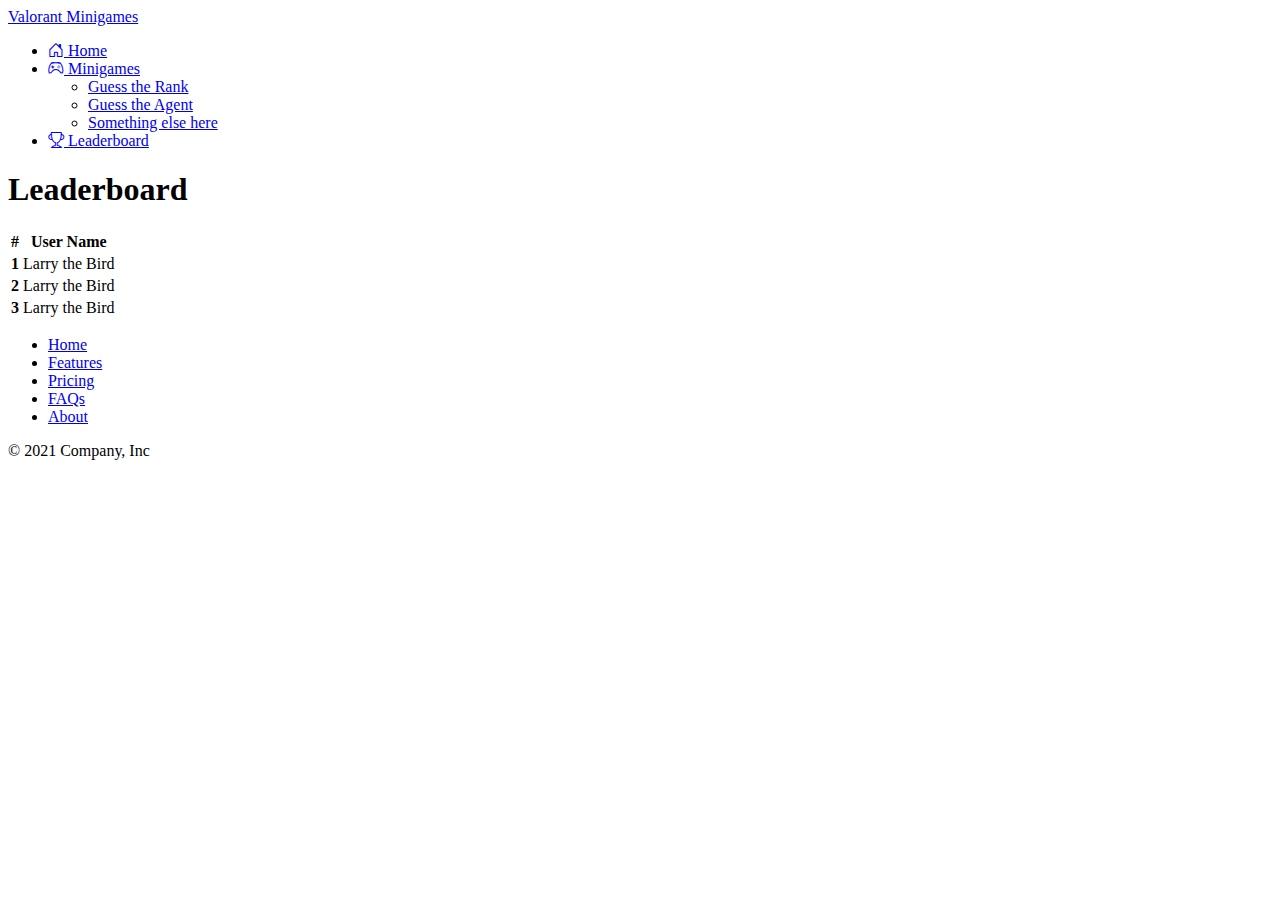
<file: leaderboard.html>
<!DOCTYPE html>
<html lang="en">
<head>
    <meta charset="UTF-8">
    <meta http-equiv="X-UA-Compatible" content="IE=edge">
    <meta name="viewport" content="width=device-width, initial-scale=1.0">
    <link href="https://cdn.jsdelivr.net/npm/bootstrap@5.1.3/dist/css/bootstrap.min.css" rel="stylesheet" integrity="sha384-1BmE4kWBq78iYhFldvKuhfTAU6auU8tT94WrHftjDbrCEXSU1oBoqyl2QvZ6jIW3" crossorigin="anonymous">
    <link rel="stylesheet" href="https://cdn.jsdelivr.net/npm/bootstrap-icons@1.7.2/font/bootstrap-icons.css">
    <title>Valorant Minigames | Home</title>
</head>
<body class="bg-danger">
    <header>
        <div class="px-3 py-2 bg-dark text-white">
          <div class="container">
            <div class="d-flex flex-wrap align-items-center justify-content-center justify-content-lg-start">
              <a href="/" class="d-flex align-items-center my-2 my-lg-0 me-lg-auto text-white text-decoration-none">
                Valorant Minigames
              </a>
    
                <ul class="nav col-12 col-lg-auto my-2 justify-content-center my-md-0 text-small">
                    <li>
                        <a href="#" class="nav-link text-white">
                            <i class="bi bi-house-door d-block mb-1 text-center" width="24" height="24"></i>
                            Home
                        </a>
                    </li>
                    <li class="nav-item dropdown">
                        <a class="nav-link dropdown-toggle text-white" href="#" id="dropdown08" data-bs-toggle="dropdown" aria-expanded="false">
                            <i class="bi bi-controller d-block mb-1 text-center" width="24" height="24"></i>
                            Minigames
                        </a>
                        <ul class="dropdown-menu" aria-labelledby="dropdown08">
                            <li><a class="dropdown-item" href="#">Guess the Rank</a></li>
                            <li><a class="dropdown-item" href="#">Guess the Agent</a></li>
                            <li><a class="dropdown-item" href="#">Something else here</a></li>
                        </ul>
                    </li>
                    <li>
                        <a href="#" class="nav-link text-secondary">
                            <i class="bi bi-trophy d-block mb-1 text-center" width="24" height="24"></i>
                            Leaderboard
                        </a>
                    </li>
                    
                </ul>
            </div>
          </div>
        </div>
    </header>
    <main class="container-fluid">
        <section class="row">
            <div class="col-md-12">
                <h1 class="text-center">Leaderboard</h1>
            </div>
            <div class="col-md-8 mx-auto">
                <table class="table table-striped table-hover bg-white">
                    <thead>
                        <tr>
                            <th class="text-center">#</th>
                            <th>User Name</th>
                        </tr>
                    </thead>
                    <tbody>
                        <tr>
                            <th scope="row" class="text-center">1</th>
                            <td>Larry the Bird</td>
                        </tr>
                        <tr>
                            <th scope="row" class="text-center">2</th>
                            <td>Larry the Bird</td>
                        </tr>
                        <tr>
                            <th scope="row" class="text-center">3</th>
                            <td>Larry the Bird</td>
                        </tr>
                    </tbody>
                </table>
            </div>
        </section>
    </main>
    <footer class="container-fluid bg-dark  text-white">
        <div class="py-3 my-4">
            <ul class="nav justify-content-center border-bottom pb-3 mb-3">
              <li class="nav-item"><a href="#" class="nav-link px-2 text-white">Home</a></li>
              <li class="nav-item"><a href="#" class="nav-link px-2 text-white">Features</a></li>
              <li class="nav-item"><a href="#" class="nav-link px-2 text-white">Pricing</a></li>
              <li class="nav-item"><a href="#" class="nav-link px-2 text-white">FAQs</a></li>
              <li class="nav-item"><a href="#" class="nav-link px-2 text-white">About</a></li>
            </ul>
            <p class="text-center">&copy; 2021 Company, Inc</p>
        </div>
    </footer>
    <script src="https://cdn.jsdelivr.net/npm/bootstrap@5.1.3/dist/js/bootstrap.bundle.min.js" integrity="sha384-ka7Sk0Gln4gmtz2MlQnikT1wXgYsOg+OMhuP+IlRH9sENBO0LRn5q+8nbTov4+1p" crossorigin="anonymous"></script>
</body>
</html>
</file>
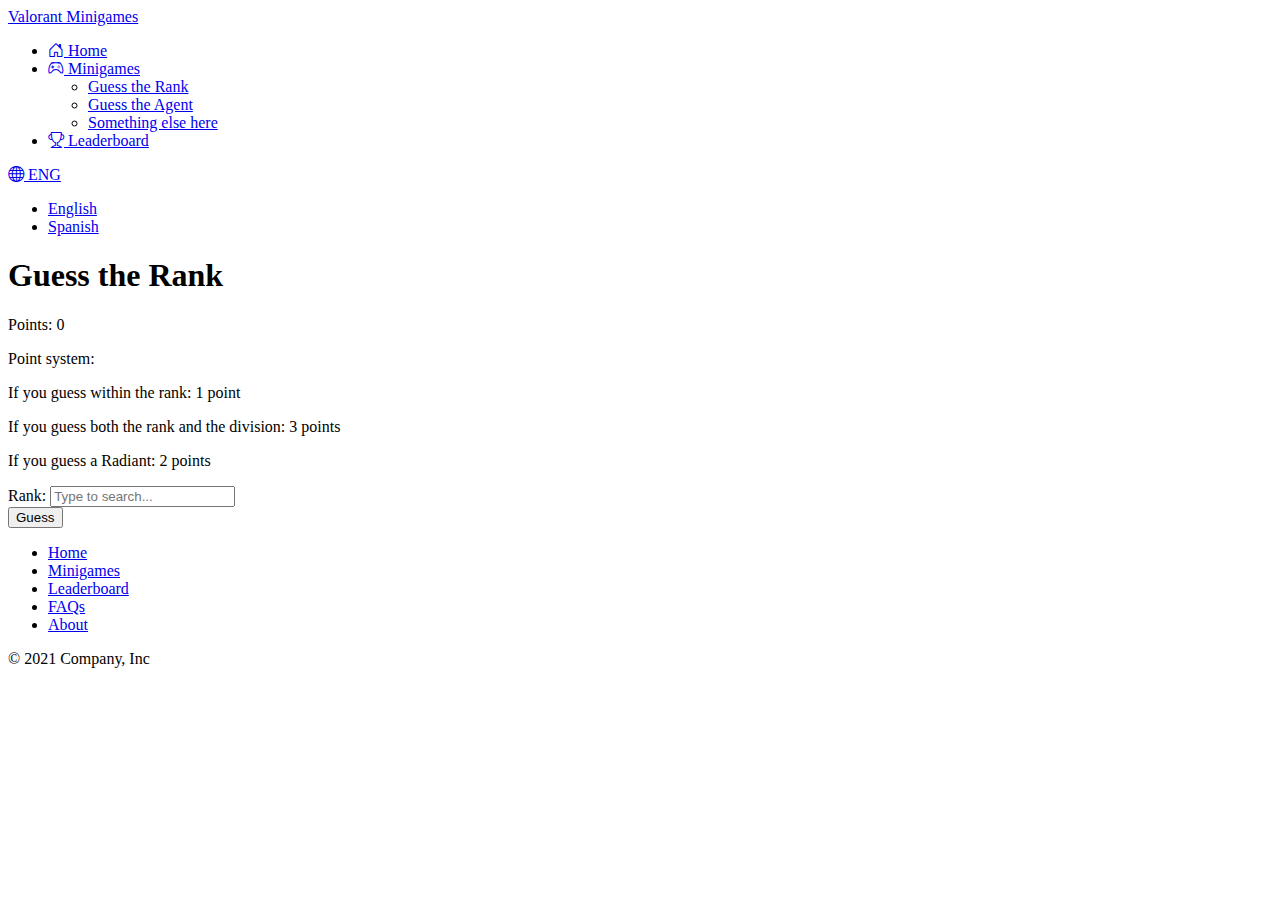
<file: rank_guesser.html>
<!DOCTYPE html>
<html lang="en">
<head>
    <meta charset="UTF-8">
    <meta http-equiv="X-UA-Compatible" content="IE=edge">
    <meta name="viewport" content="width=device-width, initial-scale=1.0">
    <link href="https://cdn.jsdelivr.net/npm/bootstrap@5.1.3/dist/css/bootstrap.min.css" rel="stylesheet" integrity="sha384-1BmE4kWBq78iYhFldvKuhfTAU6auU8tT94WrHftjDbrCEXSU1oBoqyl2QvZ6jIW3" crossorigin="anonymous">
    <link rel="stylesheet" href="https://cdn.jsdelivr.net/npm/bootstrap-icons@1.7.2/font/bootstrap-icons.css">
    <title>Valorant Minigames | Home</title>
</head>
<body class="bg-danger">
    <header>
        <div class="px-3 py-2 bg-dark text-white">
          <div class="container">
            <div class="d-flex flex-wrap align-items-center justify-content-center justify-content-lg-start">
                <a href="/" class="d-flex align-items-center my-2 my-lg-0 me-lg-auto text-white text-decoration-none">
                    Valorant Minigames
                </a>
    
                <ul class="nav col-12 col-lg-auto my-2 justify-content-center my-md-0 text-small">
                    <li>
                        <a href="#" class="nav-link text-secondary">
                            <i class="bi bi-house-door d-block mb-1 text-center" width="24" height="24"></i>
                            Home
                        </a>
                    </li>
                    <li class="nav-item dropdown">
                        <a class="nav-link dropdown-toggle text-white" href="#" id="dropdown08" data-bs-toggle="dropdown" aria-expanded="false">
                            <i class="bi bi-controller d-block mb-1 text-center" width="24" height="24"></i>
                            Minigames
                        </a>
                        <ul class="dropdown-menu" aria-labelledby="dropdown08">
                            <li><a class="dropdown-item" href="#">Guess the Rank</a></li>
                            <li><a class="dropdown-item" href="#">Guess the Agent</a></li>
                            <li><a class="dropdown-item" href="#">Something else here</a></li>
                        </ul>
                    </li>
                    <li>
                        <a href="leaderboard.html" class="nav-link text-white">
                            <i class="bi bi-trophy d-block mb-1 text-center" width="24" height="24"></i>
                            Leaderboard
                        </a>
                    </li>
                </ul>
                <span class="dropdown d-flex justify-self-end my-2 my-lg-0 me-lg-auto text-white text-decoration-none">
                    <a class="btn btn-outline-light btn-lg dropdown-toggle" href="#" id="dropdown08" data-bs-toggle="dropdown" aria-expanded="false">
                        <i class="bi bi-globe text-center" width="24" height="24"></i>
                        ENG
                    </a>
                    <ul class="dropdown-menu bg-dark" aria-labelledby="dropdown08">
                        <li><a class="dropdown-item text-white" href="#">English</a></li>
                        <li><a class="dropdown-item text-white" href="#">Spanish</a></li>
                    </ul>
                </span>
            </div>
          </div>
        </div>
    </header>
    <main class="container-fluid">
        <section class="row">
            <div class="col-md-12">
                <h1 class="text-center">Guess the Rank</h1>
                <span>Points: 0</span>
                <p>Point system:</p>
                <p>If you guess within the rank: 1 point</p>
                <p>If you guess both the rank and the division: 3 points</p>
                <p>If you guess a Radiant: 2 points</p>
            </div>
            <div class="col-md-12">
                <div class="bg-dark" width="100" height="75"></div>
            </div>
            <div class="col-md-12">
                <div class="input-group">
                    <label for="rankList" class="form-label">Rank:</label>
                    <input class="form-control" list="rankOptions" id="rankList" placeholder="Type to search...">
                    <datalist id="rankOptions">
                        <option value="Iron 1"></option>
                        <option value="Iron 2"></option>
                        <option value="Iron 3"></option>
                        <option value="Bronze 1"></option>
                        <option value="Bronze 2"></option>
                        <option value="Bronze 3"></option>
                        <option value="Silver 1"></option>
                        <option value="Silver 2"></option>
                        <option value="Silver 3"></option>
                        <option value="Gold 1"></option>
                        <option value="Gold 2"></option>
                        <option value="Gold 3"></option>
                        <option value="Platinum 1"></option>
                        <option value="Platinum 2"></option>
                        <option value="Platinum 3"></option>
                        <option value="Diamond 1"></option>
                        <option value="Diamond 2"></option>
                        <option value="Diamond 3"></option>
                        <option value="Inmortal 1"></option>
                        <option value="Inmortal 2"></option>
                        <option value="Inmortal 3"></option>
                        <option value="Radiant"></option>
                    </datalist>
                </div>
                <div class="input-group">
                    <button class="btn btn-primary btn-lg">Guess</button>
                </div>
            </div>
        </section>
    </main>
    <footer class="container-fluid bg-dark  text-white">
        <div class="py-3 my-4">
            <ul class="nav justify-content-center border-bottom pb-3 mb-3">
              <li class="nav-item"><a href="#" class="nav-link px-2 text-white">Home</a></li>
              <li class="nav-item"><a href="#" class="nav-link px-2 text-white">Minigames</a></li>
              <li class="nav-item"><a href="#" class="nav-link px-2 text-white">Leaderboard</a></li>
              <li class="nav-item"><a href="#" class="nav-link px-2 text-white">FAQs</a></li>
              <li class="nav-item"><a href="#" class="nav-link px-2 text-white">About</a></li>
            </ul>
            <p class="text-center">&copy; 2021 Company, Inc</p>
        </div>
    </footer>
    <script src="https://cdn.jsdelivr.net/npm/bootstrap@5.1.3/dist/js/bootstrap.bundle.min.js" integrity="sha384-ka7Sk0Gln4gmtz2MlQnikT1wXgYsOg+OMhuP+IlRH9sENBO0LRn5q+8nbTov4+1p" crossorigin="anonymous"></script>
</body>
</html>
</file>
